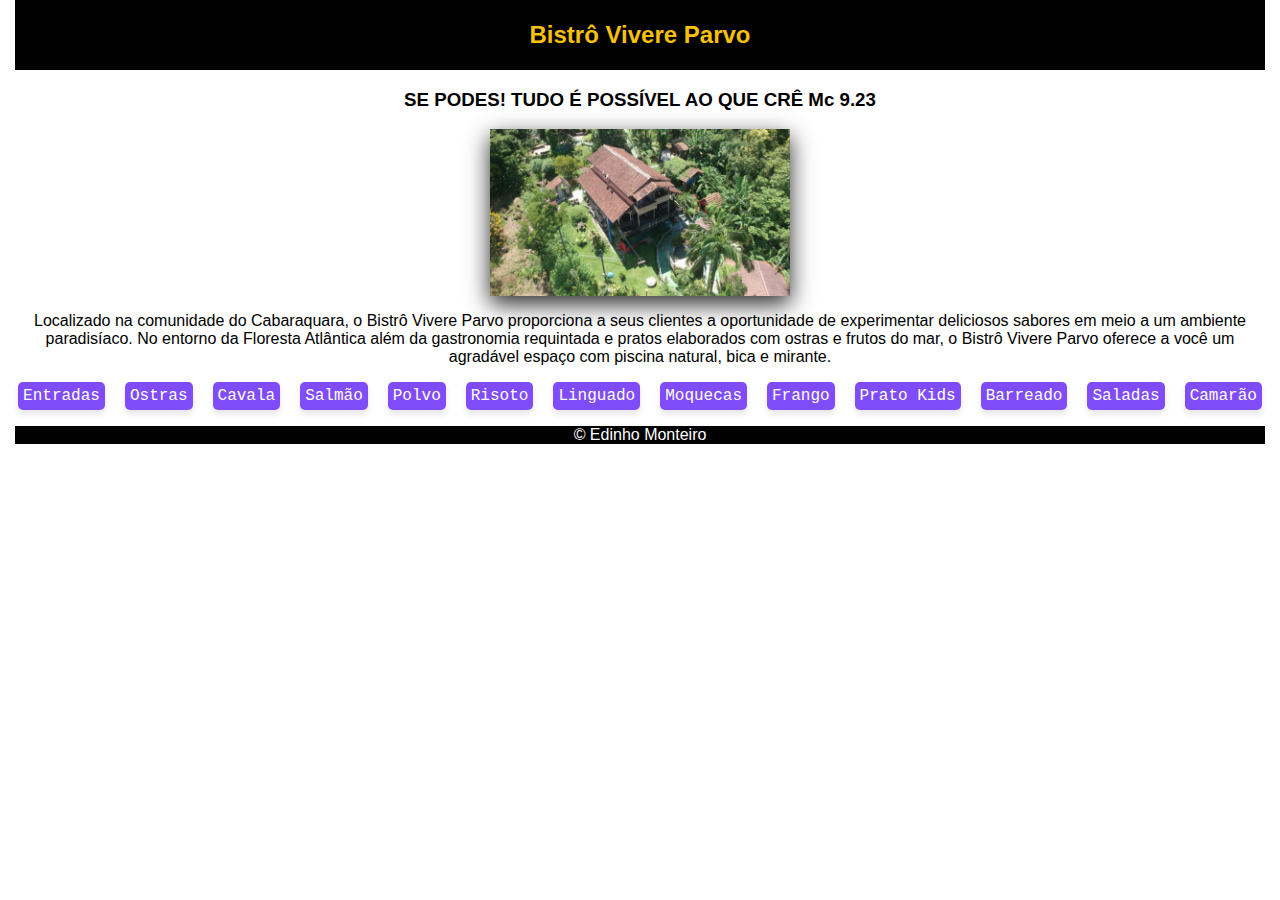
<file: index.html>
<!DOCTYPE html>
<html lang="pt">

<head>
    <meta charset="UTF-8">
    <meta name="viewport" content="width=device-width, initial-scale=1.0">
    <title>Vivere Parvo</title>
    <link rel="stylesheet" href="./style.css">
</head>

<body>
    <!-- Cabeçalho -->
    <header>
        <nav>
            <h2>Bistrô Vivere Parvo</h2>
        </nav>
    </header>

    <h3>SE PODES! TUDO É POSSÍVEL AO QUE CRÊ Mc 9.23</h3>

    <center><img src="./image/logo1.jpg" alt="Bistrô Vivere Parvo"></center>

    <p>Localizado na comunidade do Cabaraquara,
        o Bistrô Vivere Parvo proporciona a seus clientes a
        oportunidade de experimentar deliciosos sabores em meio a
        um ambiente paradisíaco. No entorno da Floresta Atlântica 
        além da gastronomia requintada e pratos elaborados
        com ostras e frutos do mar, o Bistrô Vivere Parvo oferece a você
        um agradável espaço com piscina natural, bica e mirante.</p>

    <script>
        function playClickSound() {
            var clickSound = new Audio('./sound/pick-92276.mp3'); // Caminho para o seu arquivo de som
            clickSound.play();
        }
    </script>
   
    <div class="button-container">
        <a href="./entradas/entradas.html" class="portfolio-button">Entradas</a>
        <a href="./ostras/ostras.html" class="portfolio-button">Ostras</a>
        <a href="./cavala/cavala.html" class="portfolio-button">Cavala</a>
        <a href="./salmao/salmao.html" class="portfolio-button">Salmão</a>
        <a href="./polvo/polvo.html" class="portfolio-button">Polvo</a>
        <a href="./risoto/risoto.html" class="portfolio-button">Risoto</a>
        <a href="./linguado/linguado.html" class="portfolio-button">Linguado</a>
        <a href="./moqueca/moqueca.html" class="portfolio-button">Moquecas</a>
        <a href="./frango/frango.html" class="portfolio-button">Frango</a>
        <a href="./pratoKids/pratoKids.html" class="portfolio-button">Prato Kids</a>
        <a href="./barreado/barreado.html" class="portfolio-button">Barreado</a>
        <a href="./saladas/saladas.html" class="portfolio-button">Saladas</a>
        <a href="./camarao/camarao.html" class="portfolio-button">Camarão</a>
    </div>

    <!-- Rodapé -->
    <footer>
        <p>&copy; Edinho Monteiro</p>
    </footer>

    <script src="./script.js"></script>
</body>

</html>
</file>
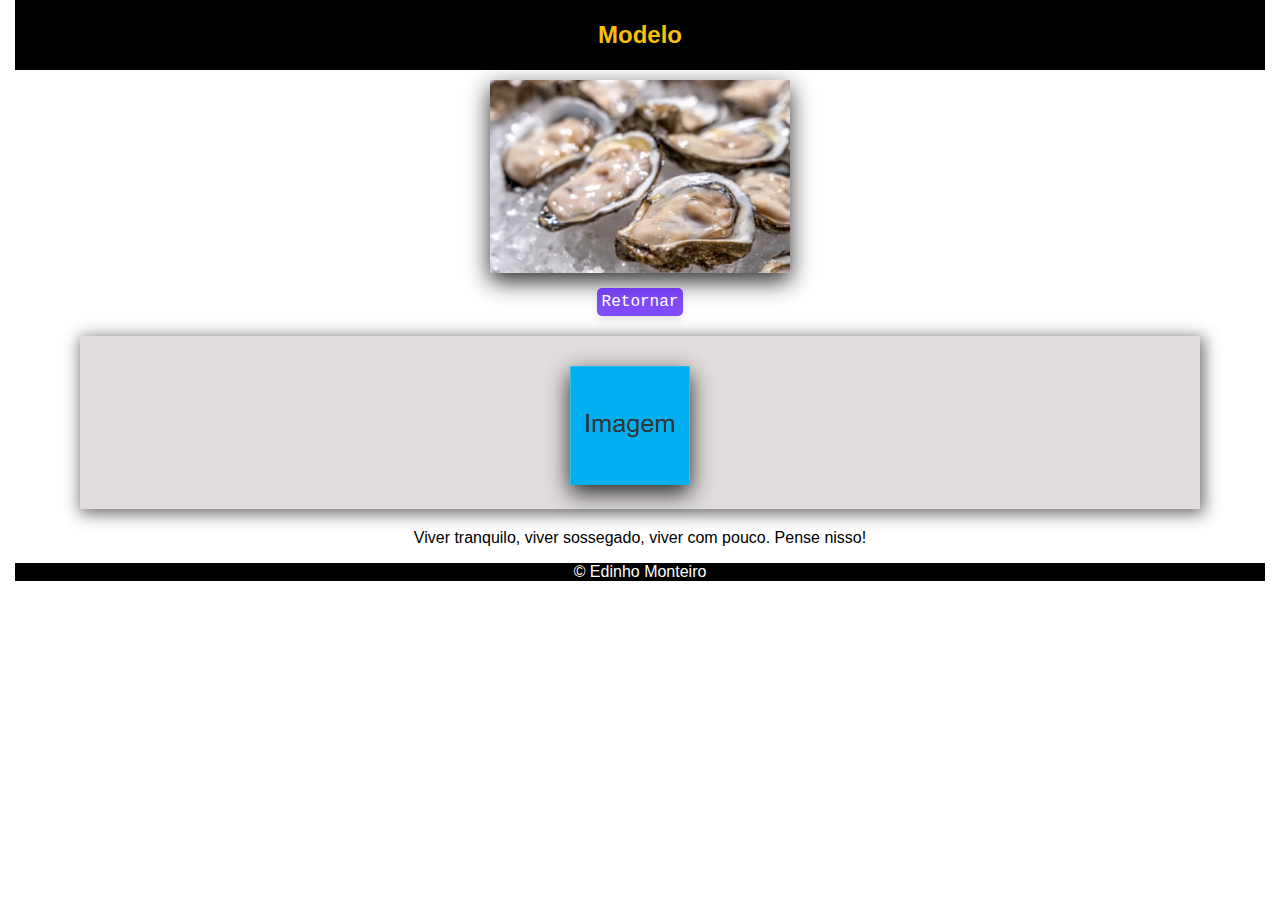
<file: modelo.html>
<!DOCTYPE html>
<html lang="en">
<head>
    <meta charset="UTF-8">
    <meta name="viewport" content="width=device-width, initial-scale=1.0">
    <link rel="stylesheet" href="../style.css">
    <title>Bistrô Vivere Parvo</title>
</head>
<body>
    <header>
        <h2>Modelo</h2>  
    </header>

        <center><img src="../image/ostra.jpg" alt="Bistrô Vivere Parvo"></center>

        <div class="button-container">
            <a href="../index.html" class="portfolio-button">Retornar</a>
        </div>
    
    <main>

        <div class="image-container">
            <img src="../image/imagem.jpg" alt="Ostra gratinada" class="hover-image">
            <div class="image-description">
                <h3>Nome</h3>
                <p>Descrição do Prato</p>
            </div>
        </div>

    </main>


    
    <p>Viver tranquilo, viver sossegado, viver com pouco. Pense nisso!</p>

    <footer>
        <p>&copy Edinho Monteiro</p>
    </footer>
</body>
<script src="../script.js"></script>
</html>
</file>
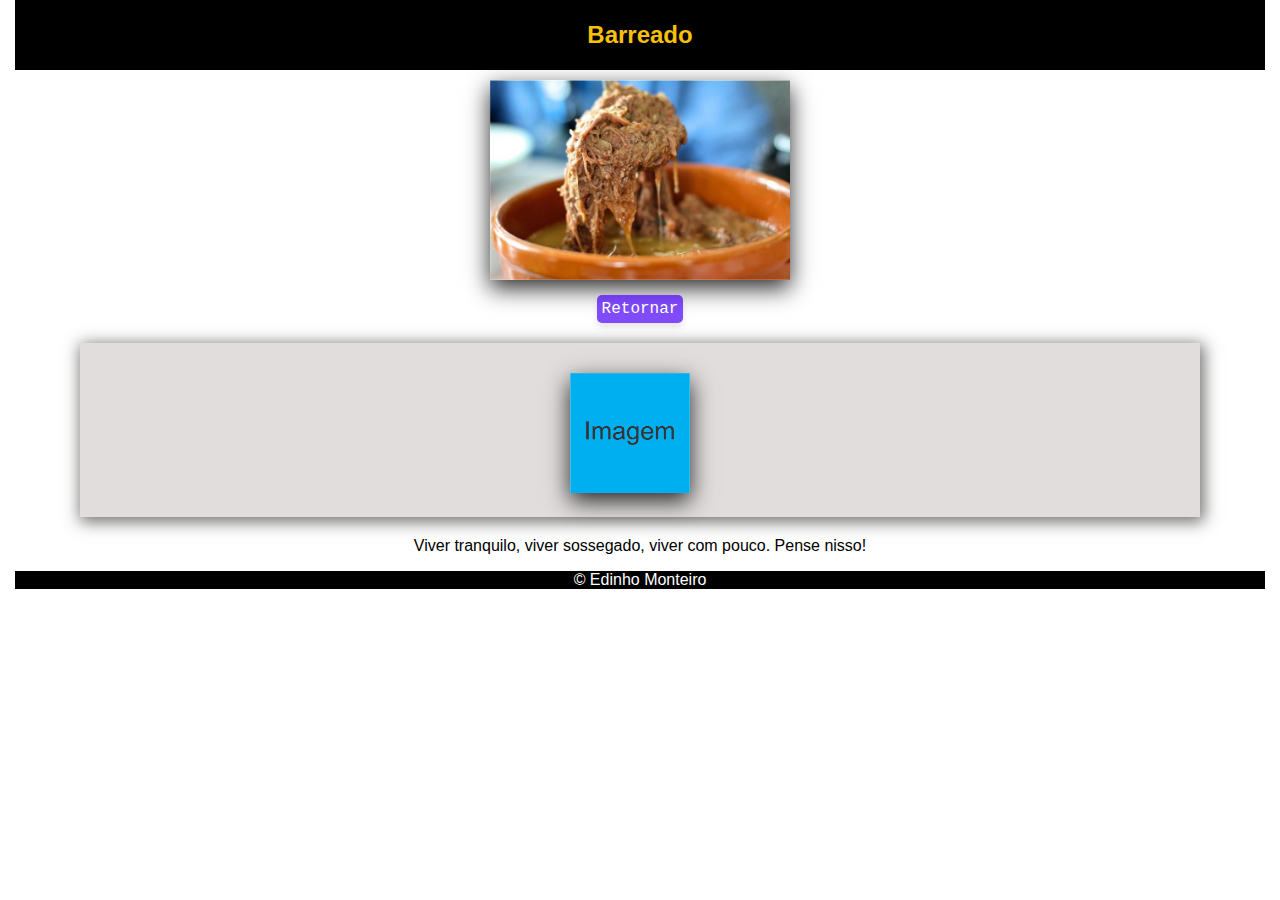
<file: barreado/barreado.html>
<!DOCTYPE html>
<html lang="en">
<head>
    <meta charset="UTF-8">
    <meta name="viewport" content="width=device-width, initial-scale=1.0">
    <link rel="stylesheet" href="../style.css">
    <title>Bistrô Vivere Parvo</title>
</head>
<body>
    <header>
        <h2>Barreado</h2>  
    </header>

        <center><img src="../image/barreado.jpg" alt="Bistrô Vivere Parvo"></center>

        <div class="button-container">
            <a href="../index.html" class="portfolio-button">Retornar</a>
        </div>
    
    <main>

        <div class="image-container">
            <img src="../image/imagem.jpg" alt="Ostra gratinada" class="hover-image">
            <div class="image-description">
                <h3>Nome</h3>
                <p>Descrição do Prato</p>
            </div>
        </div>

    </main>


    
    <p>Viver tranquilo, viver sossegado, viver com pouco. Pense nisso!</p>

    <footer>
        <p>&copy Edinho Monteiro</p>
    </footer>
</body>
<script src="../script.js"></script>
</html>
</file>
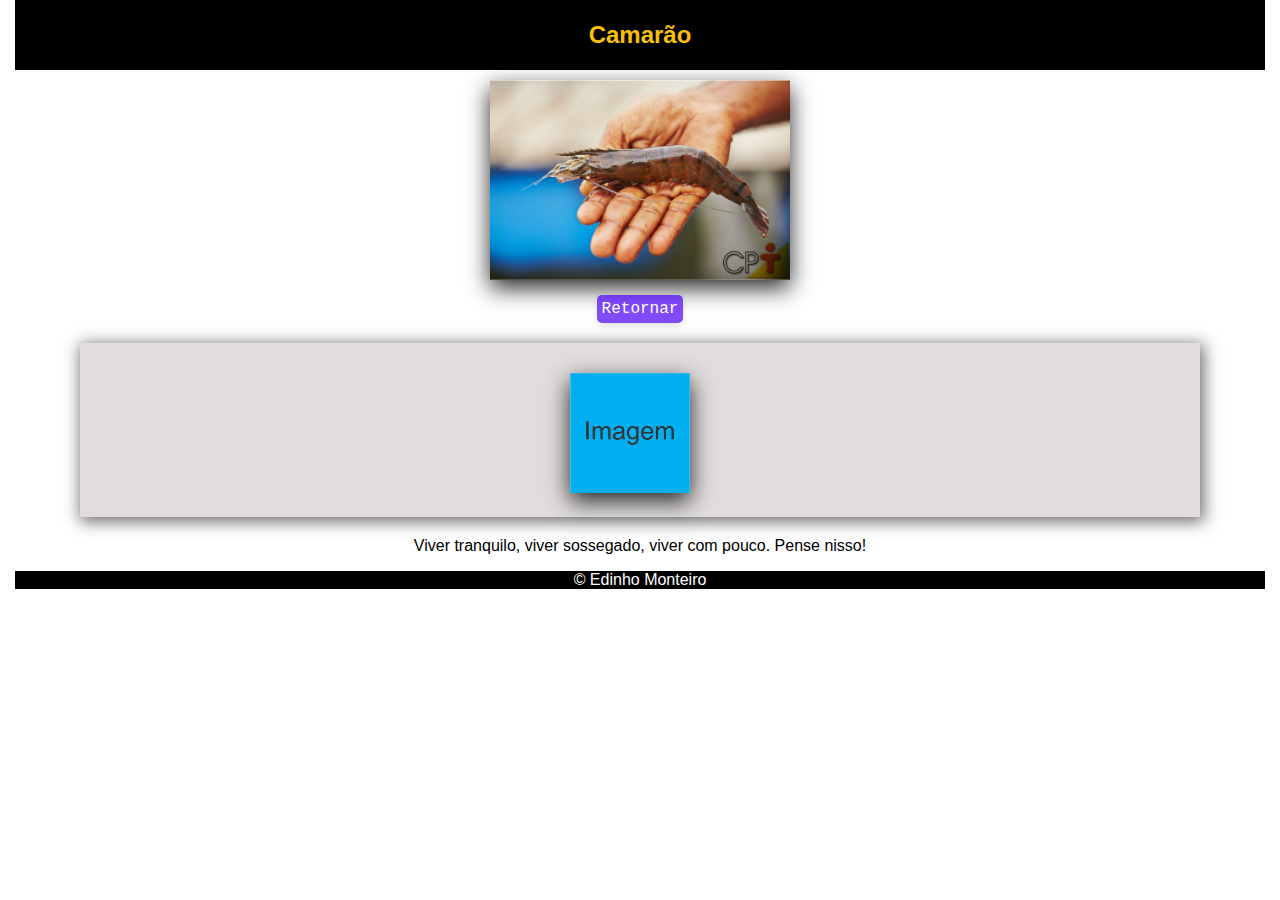
<file: camarao/camarao.html>
<!DOCTYPE html>
<html lang="en">
<head>
    <meta charset="UTF-8">
    <meta name="viewport" content="width=device-width, initial-scale=1.0">
    <link rel="stylesheet" href="../style.css">
    <title>Bistrô Vivere Parvo</title>
</head>
<body>
    <header>
        <h2>Camarão</h2>  
    </header>

        <center><img src="../image/camarao.jpg" alt="Bistrô Vivere Parvo"></center>

        <div class="button-container">
            <a href="../index.html" class="portfolio-button">Retornar</a>
        </div>
    
    <main>

        <div class="image-container">
            <img src="../image/imagem.jpg" alt="Ostra gratinada" class="hover-image">
            <div class="image-description">
                <h3>Nome</h3>
                <p>Descrição do Prato</p>
            </div>
        </div>

    </main>


    
    <p>Viver tranquilo, viver sossegado, viver com pouco. Pense nisso!</p>

    <footer>
        <p>&copy Edinho Monteiro</p>
    </footer>
</body>
<script src="../script.js"></script>
</html>
</file>
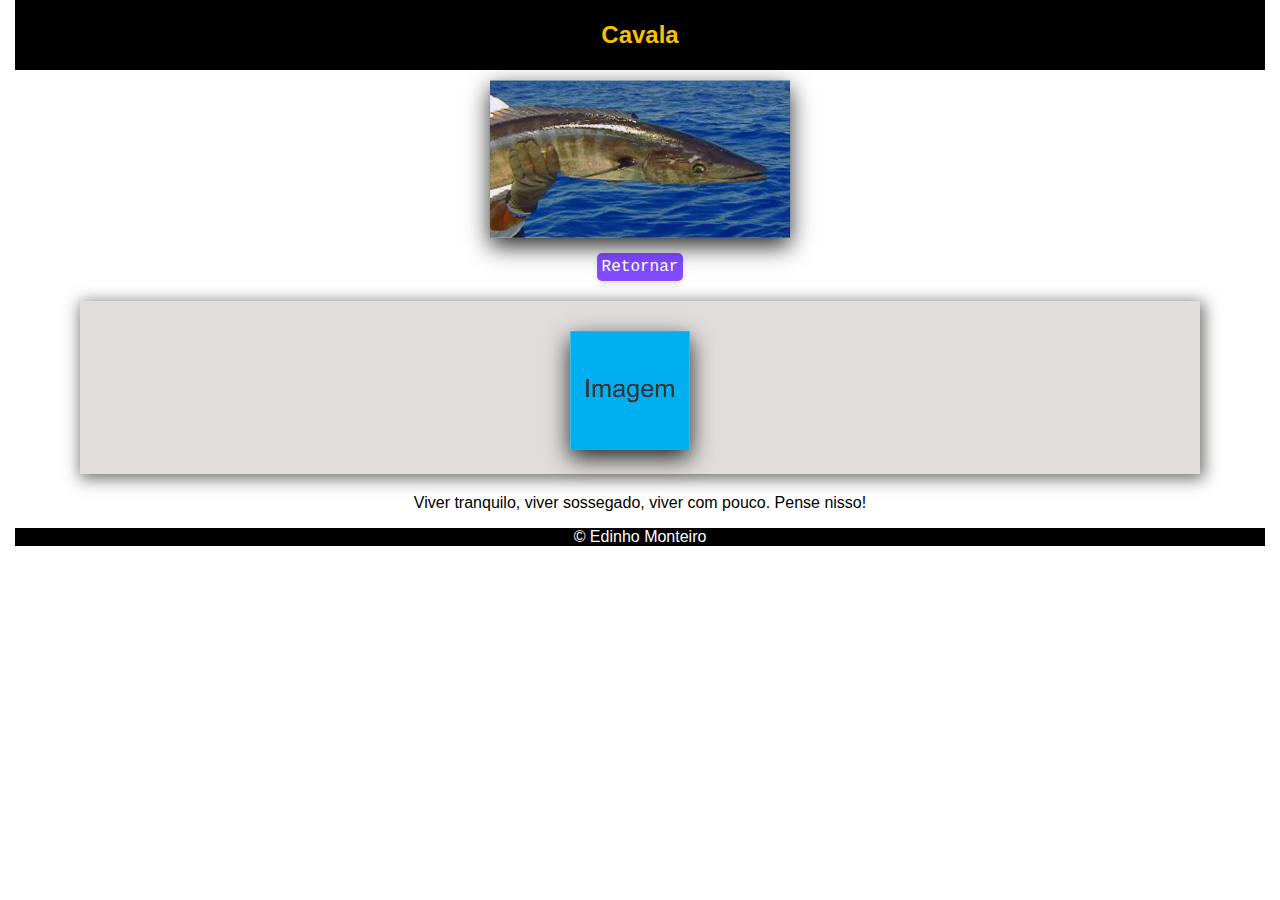
<file: cavala/cavala.html>
<!DOCTYPE html>
<html lang="en">
<head>
    <meta charset="UTF-8">
    <meta name="viewport" content="width=device-width, initial-scale=1.0">
    <link rel="stylesheet" href="../style.css">
    <title>Bistrô Vivere Parvo</title>
</head>
<body>
    <header>
        <h2>Cavala</h2>  
    </header>

        <center><img src="../image/cavala.jpg" alt="Bistrô Vivere Parvo"></center>

        <div class="button-container">
            <a href="../index.html" class="portfolio-button">Retornar</a>
        </div>
    
    <main>

        <div class="image-container">
            <img src="../image/imagem.jpg" alt="Ostra gratinada" class="hover-image">
            <div class="image-description">
                <h3>Nome</h3>
                <p>Descrição do Prato</p>
            </div>
        </div>

    </main>


    
    <p>Viver tranquilo, viver sossegado, viver com pouco. Pense nisso!</p>

    <footer>
        <p>&copy Edinho Monteiro</p>
    </footer>
</body>
<script src="../script.js"></script>
</html>
</file>
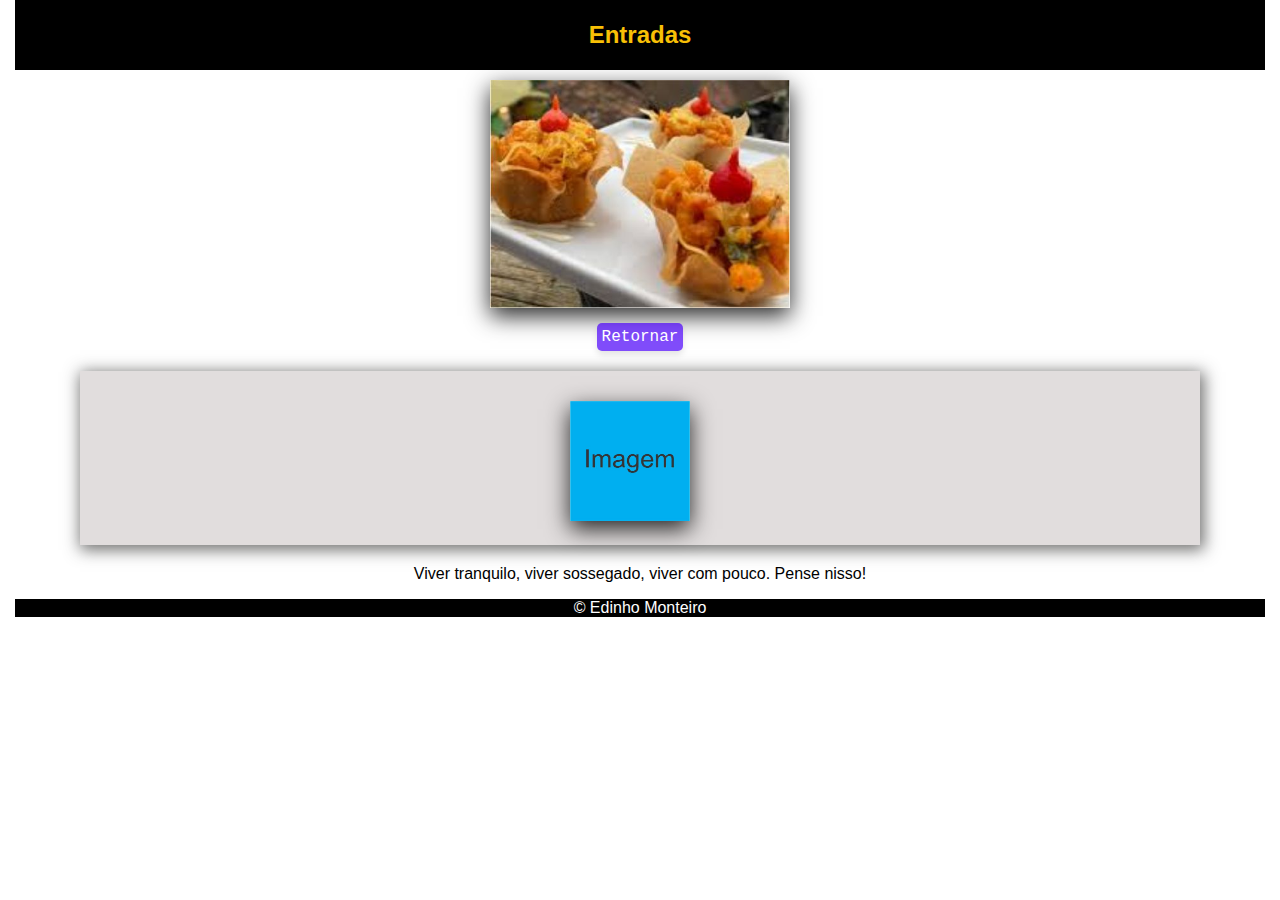
<file: entradas/entradas.html>
<!DOCTYPE html>
<html lang="en">
<head>
    <meta charset="UTF-8">
    <meta name="viewport" content="width=device-width, initial-scale=1.0">
    <link rel="stylesheet" href="../style.css">
    <title>Bistrô Vivere Parvo</title>
</head>
<body>
    <header>
        <h2>Entradas</h2>  
    </header>

        <center><img src="../image/entradas.jpg" alt="Bistrô Vivere Parvo"></center>

        <div class="button-container">
            <a href="../index.html" class="portfolio-button">Retornar</a>
        </div>
    
    <main>

        <div class="image-container">
            <img src="../image/imagem.jpg" alt="Ostra gratinada" class="hover-image">
            <div class="image-description">
                <h3>Nome</h3>
                <p>Descrição do Prato</p>
            </div>
        </div>

    </main>


    
    <p>Viver tranquilo, viver sossegado, viver com pouco. Pense nisso!</p>

    <footer>
        <p>&copy Edinho Monteiro</p>
    </footer>
</body>
<script src="../script.js"></script>
</html>
</file>
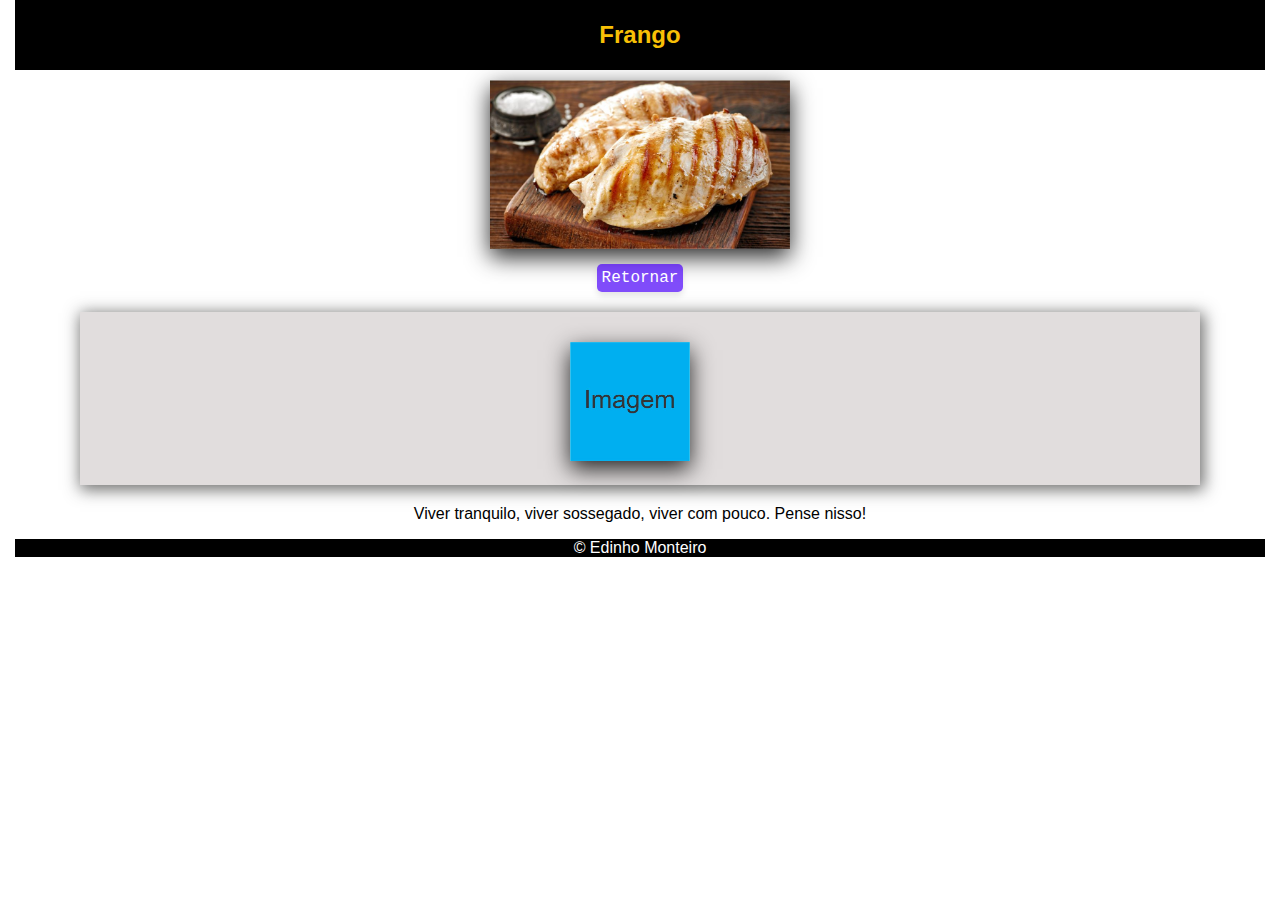
<file: frango/frango.html>
<!DOCTYPE html>
<html lang="en">
<head>
    <meta charset="UTF-8">
    <meta name="viewport" content="width=device-width, initial-scale=1.0">
    <link rel="stylesheet" href="../style.css">
    <title>Bistrô Vivere Parvo</title>
</head>
<body>
    <header>
        <h2>Frango</h2>  
    </header>

        <center><img src="../image/frango.jpg" alt="Bistrô Vivere Parvo"></center>

        <div class="button-container">
            <a href="../index.html" class="portfolio-button">Retornar</a>
        </div>
    
    <main>

        <div class="image-container">
            <img src="../image/imagem.jpg" alt="Ostra gratinada" class="hover-image">
            <div class="image-description">
                <h3>Nome</h3>
                <p>Descrição do Prato</p>
            </div>
        </div>

    </main>


    
    <p>Viver tranquilo, viver sossegado, viver com pouco. Pense nisso!</p>

    <footer>
        <p>&copy Edinho Monteiro</p>
    </footer>
</body>
<script src="../script.js"></script>
</html>
</file>
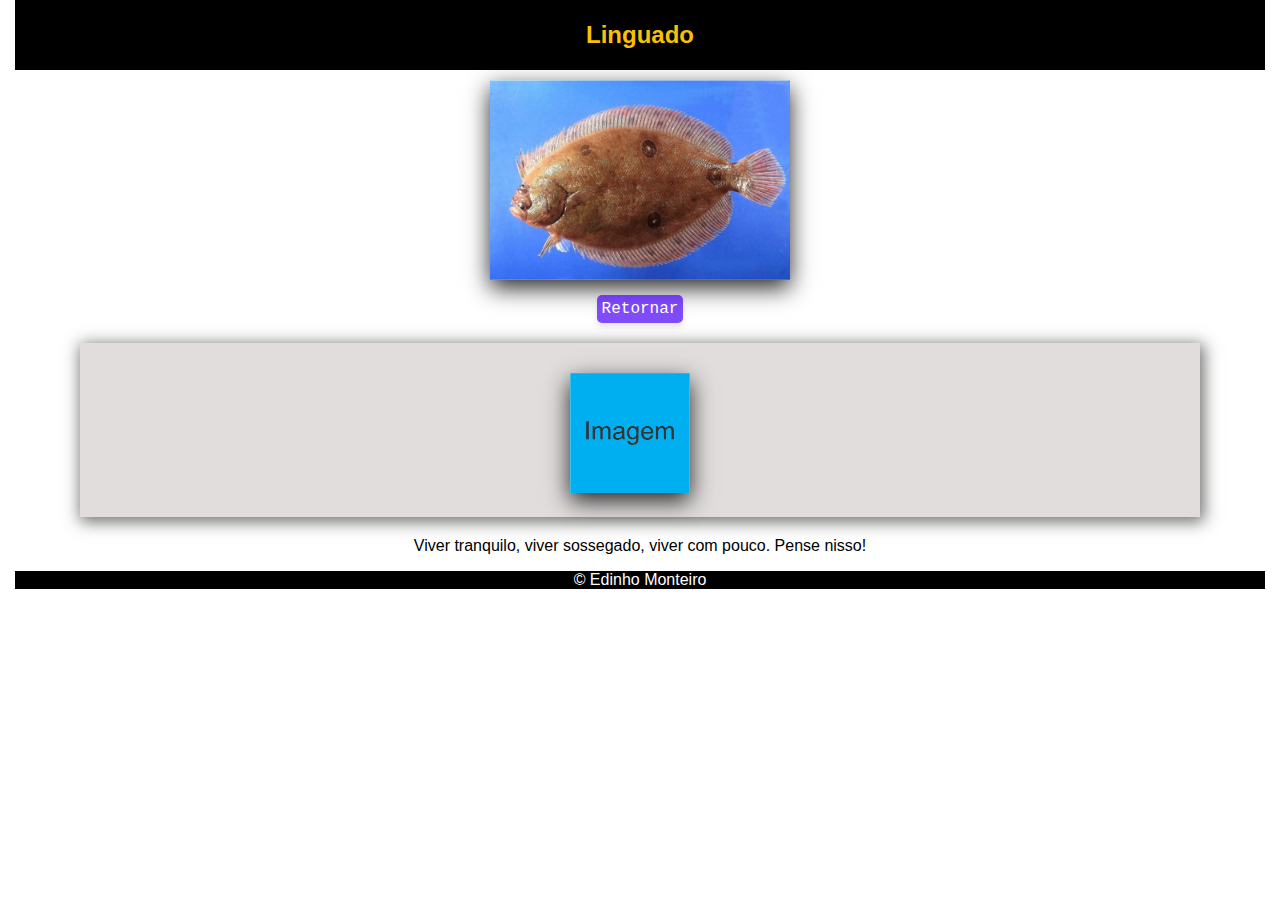
<file: linguado/linguado.html>
<!DOCTYPE html>
<html lang="en">
<head>
    <meta charset="UTF-8">
    <meta name="viewport" content="width=device-width, initial-scale=1.0">
    <link rel="stylesheet" href="../style.css">
    <title>Bistrô Vivere Parvo</title>
</head>
<body>
    <header>
        <h2>Linguado</h2>  
    </header>

        <center><img src="../image/linguado.jpg" alt="Bistrô Vivere Parvo"></center>

        <div class="button-container">
            <a href="../index.html" class="portfolio-button">Retornar</a>
        </div>
    
    <main>

        <div class="image-container">
            <img src="../image/imagem.jpg" alt="Ostra gratinada" class="hover-image">
            <div class="image-description">
                <h3>Nome</h3>
                <p>Descrição do Prato</p>
            </div>
        </div>

    </main>


    
    <p>Viver tranquilo, viver sossegado, viver com pouco. Pense nisso!</p>

    <footer>
        <p>&copy Edinho Monteiro</p>
    </footer>
</body>
<script src="../script.js"></script>
</html>
</file>
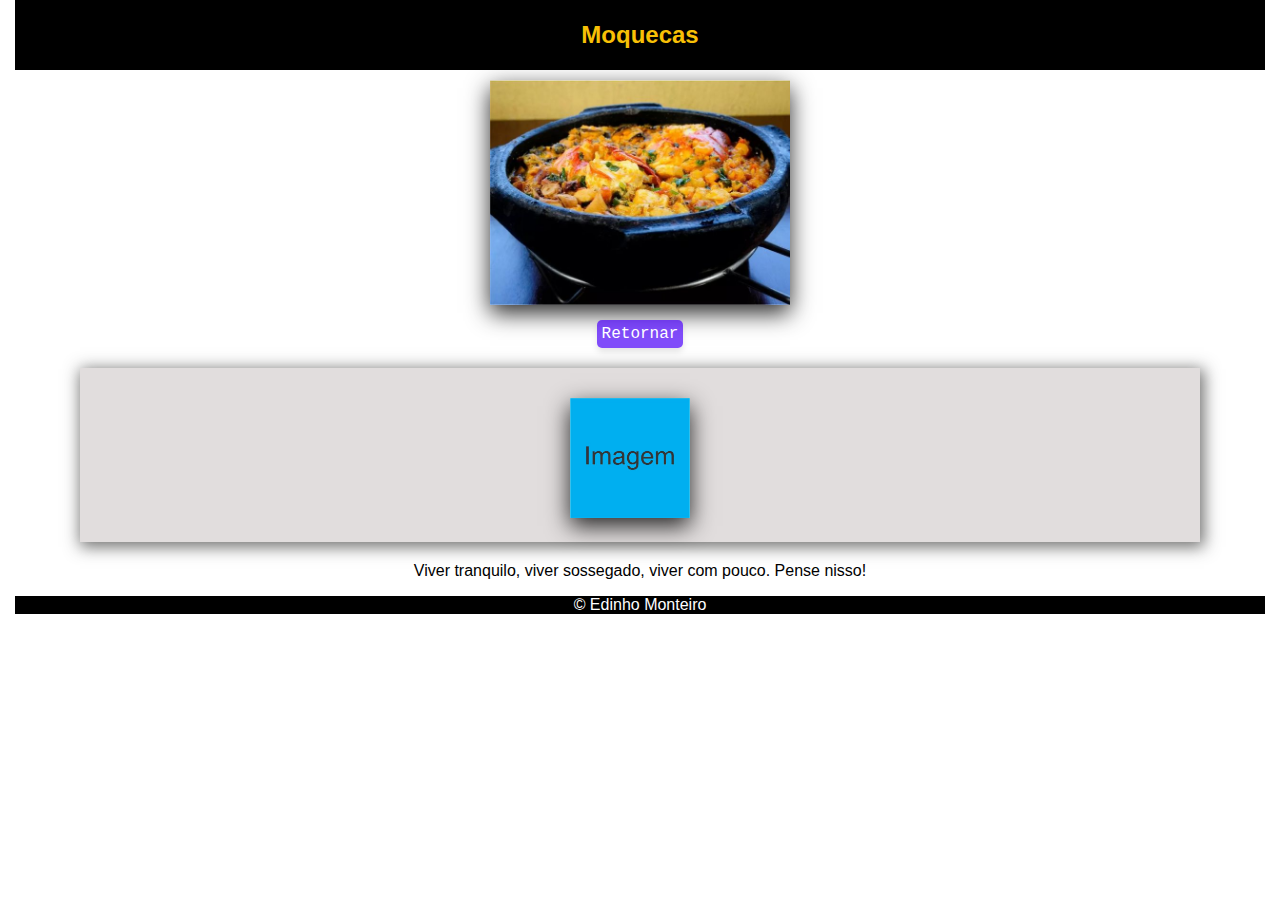
<file: moqueca/moqueca.html>
<!DOCTYPE html>
<html lang="en">
<head>
    <meta charset="UTF-8">
    <meta name="viewport" content="width=device-width, initial-scale=1.0">
    <link rel="stylesheet" href="../style.css">
    <title>Bistrô Vivere Parvo</title>
</head>
<body>
    <header>
        <h2>Moquecas</h2>  
    </header>

        <center><img src="../image/moqueca.jpg" alt="Bistrô Vivere Parvo"></center>

        <div class="button-container">
            <a href="../index.html" class="portfolio-button">Retornar</a>
        </div>
    
    <main>

        <div class="image-container">
            <img src="../image/imagem.jpg" alt="Ostra gratinada" class="hover-image">
            <div class="image-description">
                <h3>Nome</h3>
                <p>Descrição do Prato</p>
            </div>
        </div>

    </main>


    
    <p>Viver tranquilo, viver sossegado, viver com pouco. Pense nisso!</p>

    <footer>
        <p>&copy Edinho Monteiro</p>
    </footer>
</body>
<script src="../script.js"></script>
</html>
</file>
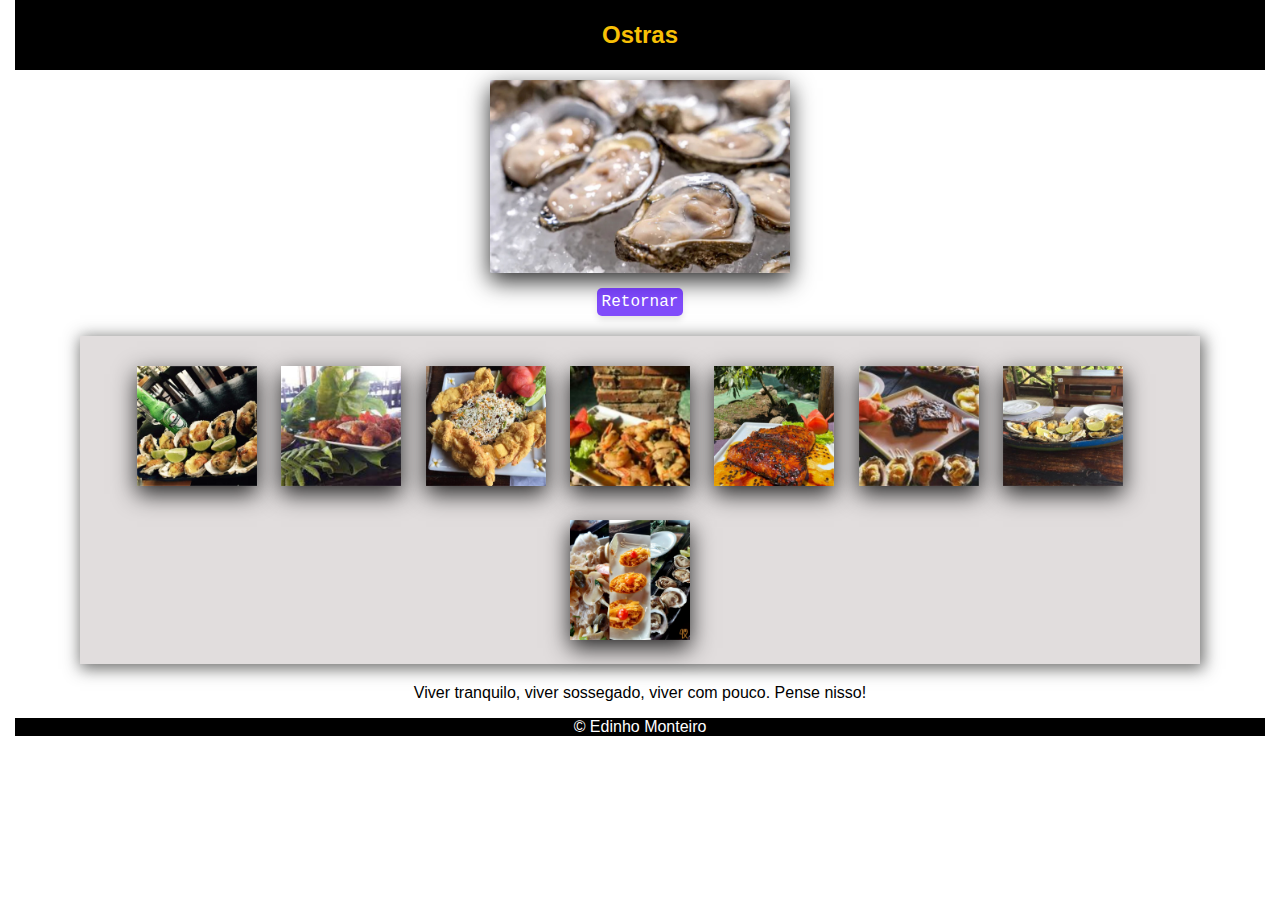
<file: ostras/ostras.html>
<!DOCTYPE html>
<html lang="en">
<head>
    <meta charset="UTF-8">
    <meta name="viewport" content="width=device-width, initial-scale=1.0">
    <link rel="stylesheet" href="../style.css">
    <title>Bistrô Vivere Parvo</title>
</head>
<body>
    <header>
        <h2>Ostras</h2>  
    </header>

        <center><img src="../image/ostra.jpg" alt="Bistrô Vivere Parvo"></center>

        <div class="button-container">
            <a href="../index.html" class="portfolio-button">Retornar</a>
        </div>
    
    <main>

        <div class="image-container">
            <img src="../image/ost01.jpg" alt="Ostra gratinada" class="hover-image">
            <div class="image-description">
                <h3>Ostras Parvas</h3>
                <p>gratinada com tomate, cebola, queijo, azeite de oliva</p>
            </div>
        </div>
        <div class="image-container">
            <img src="../image/ost02.jpg" alt="Ostra gratinada" class="hover-image">
            <div class="image-description">
                <h3>Camarão Pinheiro</h3>
                <p>(camarões grelhados na manteiga ao molho de ervas. Acompanha arroz branco e batata frita)</p>
            </div>
        </div>
        <div class="image-container">
            <img src="../image/ost03.jpg" alt="Ostra gratinada" class="hover-image">
            <div class="image-description">
                <h3>Camarão à Grega</h3>
                <p>(espetos de camarão com muçarela Acompanha arroz branco e batata frita)</p>
            </div>
        </div>
        <div class="image-container">
            <img src="../image/ost04.jpg" alt="Ostra gratinada" class="hover-image">
            <div class="image-description">
                <h3>Camarão Pinheiro</h3>
                <p>(camarões grelhados na manteiga ao molho de ervas. Acompanha arroz branco e batata frita)</p>
            </div>
        </div>
        <div class="image-container">
            <img src="../image/ost05.jpg" alt="Ostra gratinada" class="hover-image">
            <div class="image-description">
                <h3>Salmão Cabaraquara</h3>
                <p>(grelhado em um delicioso molho de maracujá. Acompanha arroz branco e batata sauté)</p>
            </div>
        </div>
        <div class="image-container">
            <img src="../image/ost06.jpg" alt="Ostra gratinada" class="hover-image">
            <div class="image-description">
                <h3>Ferrugem</h3>
                <p>(grelhado na manteiga, regado ao molho de mostarda e mel de abelha. Acompanha arroz branco e batata sauté)</p>
            </div>
        </div>
        <div class="image-container">
            <img src="../image/ost07.jpg" alt="Ostra gratinada" class="hover-image">
            <div class="image-description">
                <h3>Ostras Portuguesas</h3>
                <p>Gratinada com batata, manteiga, cebola e azeitonas</p>
            </div>
        </div>
        <div class="image-container">
            <img src="../image/ost08.jpg" alt="Ostra gratinada" class="hover-image">
            <div class="image-description">
                <h3>Gratinada</h3>
                <p>Ostras selecionadas, gratinadas com queijo parmesão, vinagrete e molhozidas no Cabaraquara.</p>
            </div>
        </div>
    </main>


    
    <p>Viver tranquilo, viver sossegado, viver com pouco. Pense nisso!</p>

    <footer>
        <p>&copy Edinho Monteiro</p>
    </footer>
</body>
<script src="../script.js"></script>
</html>
</file>
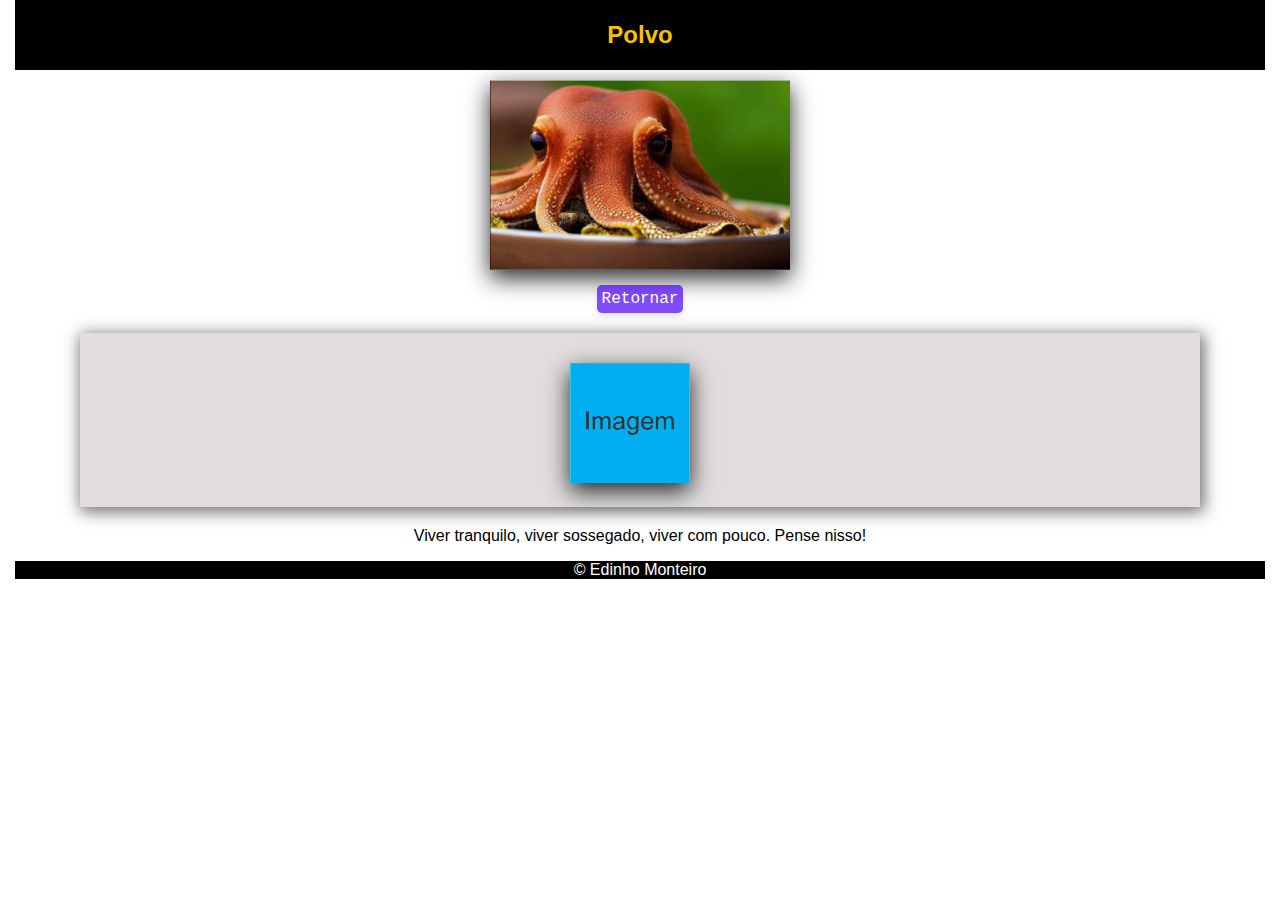
<file: polvo/polvo.html>
<!DOCTYPE html>
<html lang="en">
<head>
    <meta charset="UTF-8">
    <meta name="viewport" content="width=device-width, initial-scale=1.0">
    <link rel="stylesheet" href="../style.css">
    <title>Bistrô Vivere Parvo</title>
</head>
<body>
    <header>
        <h2>Polvo</h2>  
    </header>

        <center><img src="../image/polvo.jpg" alt="Bistrô Vivere Parvo"></center>

        <div class="button-container">
            <a href="../index.html" class="portfolio-button">Retornar</a>
        </div>
    
    <main>

        <div class="image-container">
            <img src="../image/imagem.jpg" alt="Ostra gratinada" class="hover-image">
            <div class="image-description">
                <h3>Nome</h3>
                <p>Descrição do Prato</p>
            </div>
        </div>

    </main>


    
    <p>Viver tranquilo, viver sossegado, viver com pouco. Pense nisso!</p>

    <footer>
        <p>&copy Edinho Monteiro</p>
    </footer>
</body>
<script src="../script.js"></script>
</html>
</file>
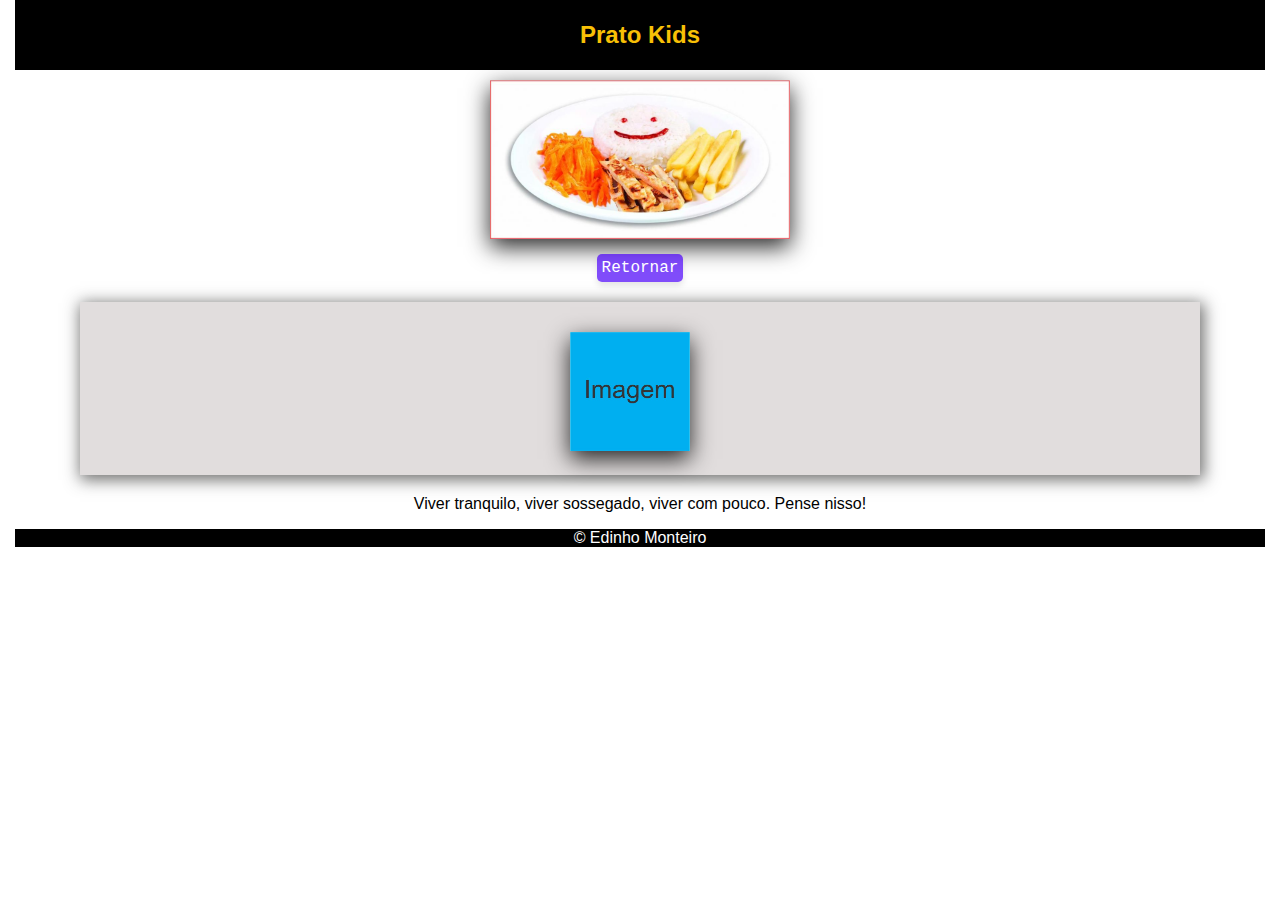
<file: pratoKids/pratoKids.html>
<!DOCTYPE html>
<html lang="en">
<head>
    <meta charset="UTF-8">
    <meta name="viewport" content="width=device-width, initial-scale=1.0">
    <link rel="stylesheet" href="../style.css">
    <title>Bistrô Vivere Parvo</title>
</head>
<body>
    <header>
        <h2>Prato Kids</h2>  
    </header>

        <center><img src="../image/pratoKids.jpg" alt="Bistrô Vivere Parvo"></center>

        <div class="button-container">
            <a href="../index.html" class="portfolio-button">Retornar</a>
        </div>
    
    <main>

        <div class="image-container">
            <img src="../image/imagem.jpg" alt="Ostra gratinada" class="hover-image">
            <div class="image-description">
                <h3>Nome</h3>
                <p>Descrição do Prato</p>
            </div>
        </div>

    </main>


    
    <p>Viver tranquilo, viver sossegado, viver com pouco. Pense nisso!</p>

    <footer>
        <p>&copy Edinho Monteiro</p>
    </footer>
</body>
<script src="../script.js"></script>
</html>
</file>
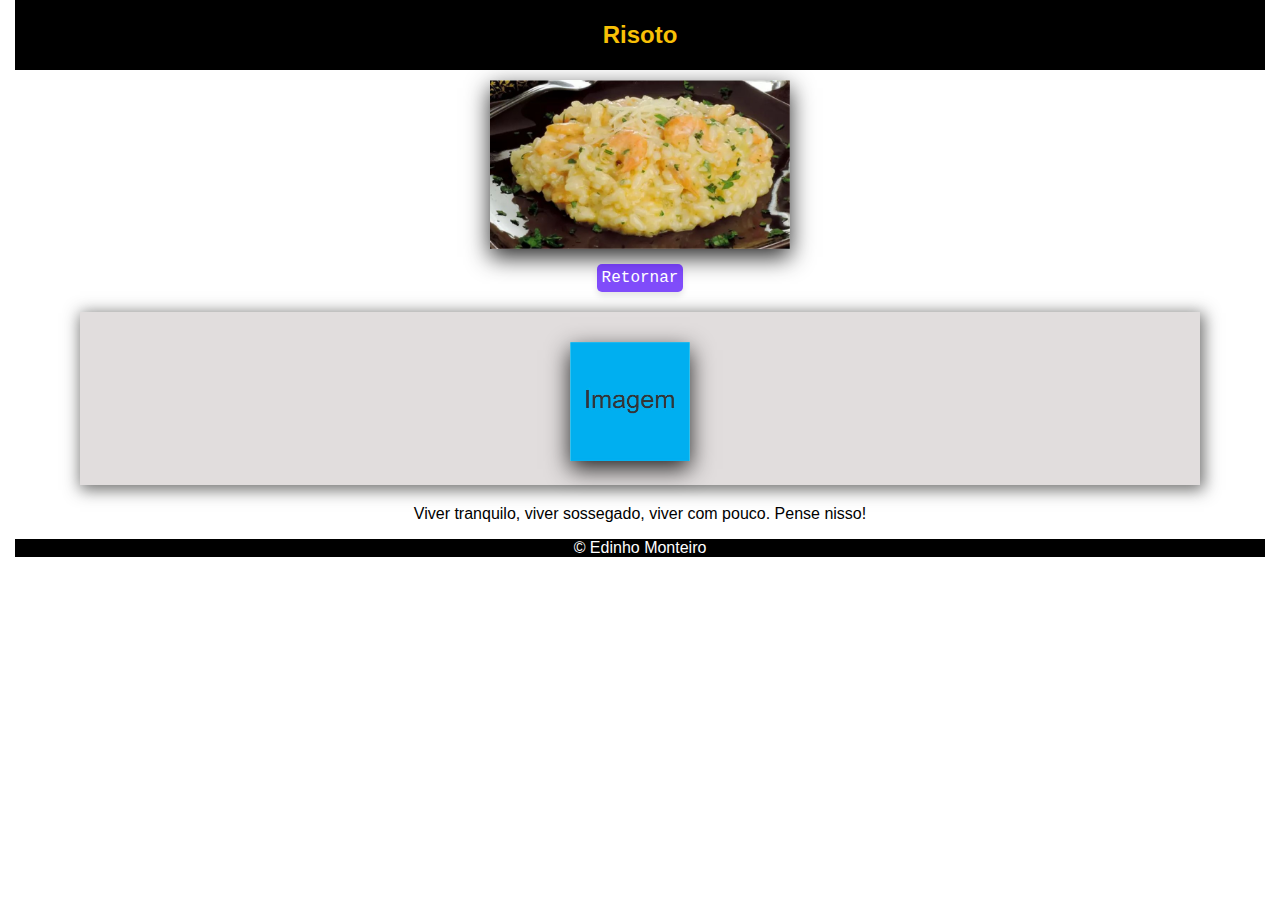
<file: risoto/risoto.html>
<!DOCTYPE html>
<html lang="en">
<head>
    <meta charset="UTF-8">
    <meta name="viewport" content="width=device-width, initial-scale=1.0">
    <link rel="stylesheet" href="../style.css">
    <title>Bistrô Vivere Parvo</title>
</head>
<body>
    <header>
        <h2>Risoto</h2>  
    </header>

        <center><img src="../image/risoto.jpg" alt="Bistrô Vivere Parvo"></center>

        <div class="button-container">
            <a href="../index.html" class="portfolio-button">Retornar</a>
        </div>
    
    <main>

        <div class="image-container">
            <img src="../image/imagem.jpg" alt="Ostra gratinada" class="hover-image">
            <div class="image-description">
                <h3>Nome</h3>
                <p>Descrição do Prato</p>
            </div>
        </div>

    </main>


    
    <p>Viver tranquilo, viver sossegado, viver com pouco. Pense nisso!</p>

    <footer>
        <p>&copy Edinho Monteiro</p>
    </footer>
</body>
<script src="../script.js"></script>
</html>
</file>
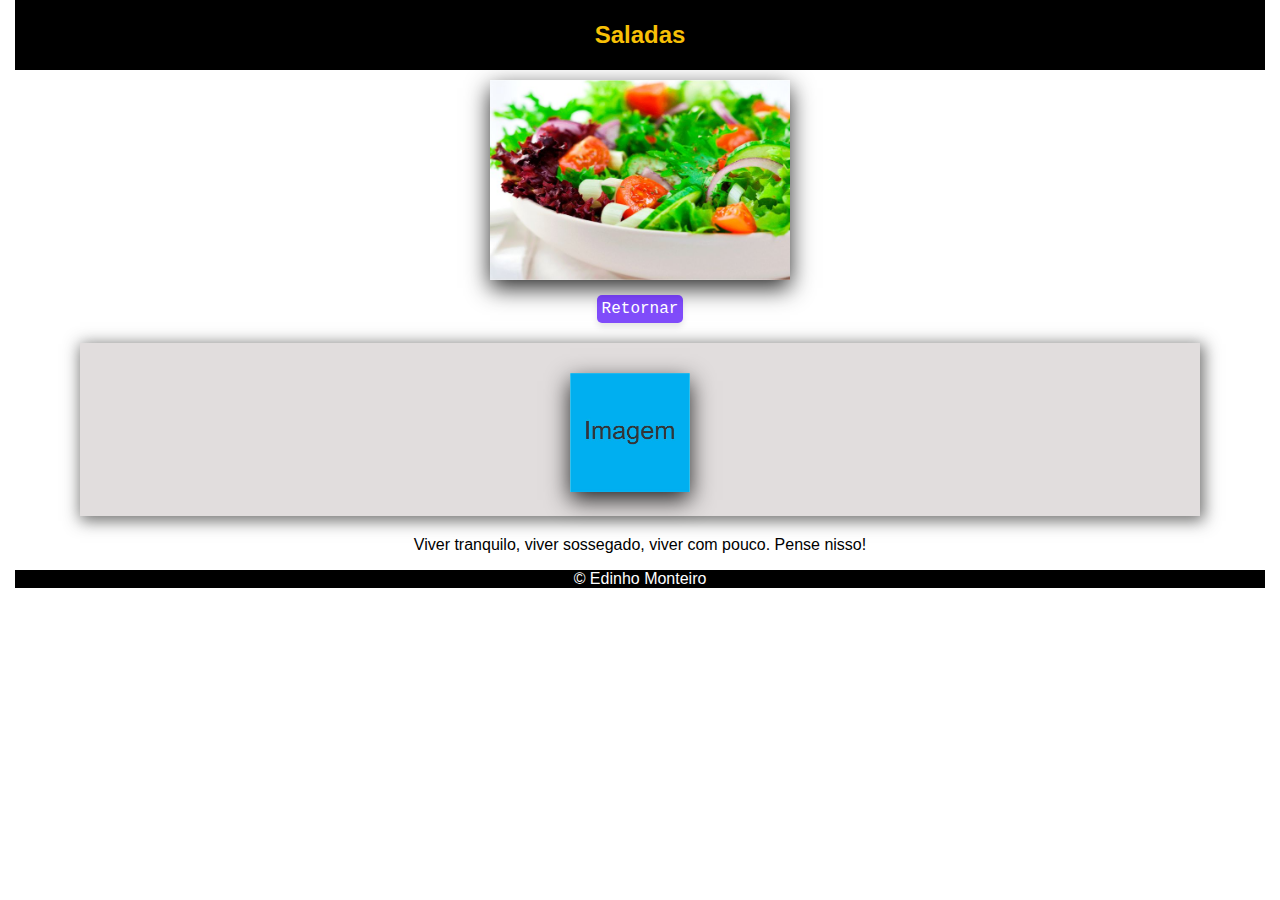
<file: saladas/saladas.html>
<!DOCTYPE html>
<html lang="en">
<head>
    <meta charset="UTF-8">
    <meta name="viewport" content="width=device-width, initial-scale=1.0">
    <link rel="stylesheet" href="../style.css">
    <title>Bistrô Vivere Parvo</title>
</head>
<body>
    <header>
        <h2>Saladas</h2>  
    </header>

        <center><img src="../image/saladas.jpg" alt="Bistrô Vivere Parvo"></center>

        <div class="button-container">
            <a href="../index.html" class="portfolio-button">Retornar</a>
        </div>
    
    <main>

        <div class="image-container">
            <img src="../image/imagem.jpg" alt="Ostra gratinada" class="hover-image">
            <div class="image-description">
                <h3>Nome</h3>
                <p>Descrição do Prato</p>
            </div>
        </div>

    </main>


    
    <p>Viver tranquilo, viver sossegado, viver com pouco. Pense nisso!</p>

    <footer>
        <p>&copy Edinho Monteiro</p>
    </footer>
</body>
<script src="../script.js"></script>
</html>
</file>
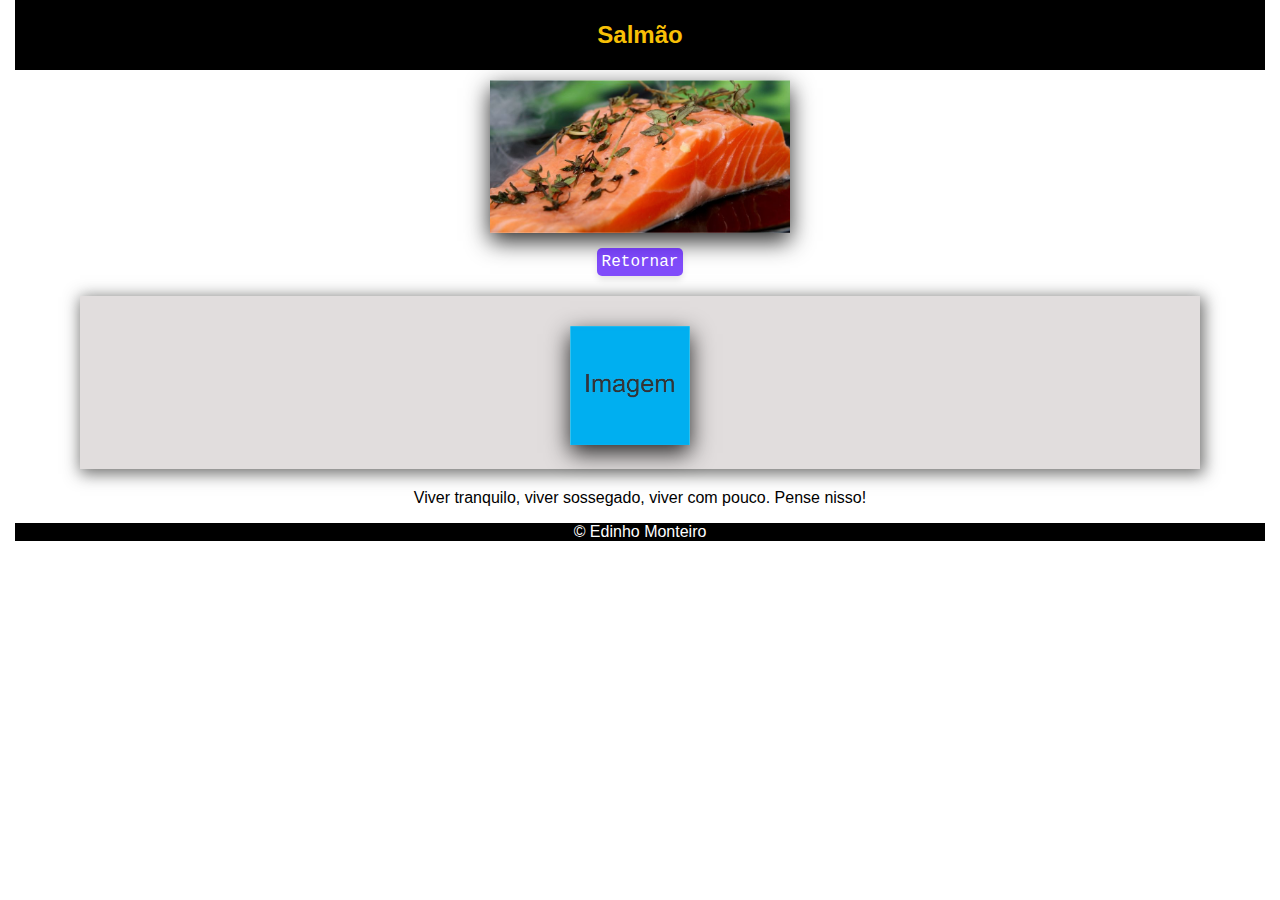
<file: salmao/salmao.html>
<!DOCTYPE html>
<html lang="en">
<head>
    <meta charset="UTF-8">
    <meta name="viewport" content="width=device-width, initial-scale=1.0">
    <link rel="stylesheet" href="../style.css">
    <title>Bistrô Vivere Parvo</title>
</head>
<body>
    <header>
        <h2>Salmão</h2>  
    </header>

        <center><img src="../image/salmao.jpg" alt="Bistrô Vivere Parvo"></center>

        <div class="button-container">
            <a href="../index.html" class="portfolio-button">Retornar</a>
        </div>
    
    <main>

        <div class="image-container">
            <img src="../image/imagem.jpg" alt="Ostra gratinada" class="hover-image">
            <div class="image-description">
                <h3>Nome</h3>
                <p>Descrição do Prato</p>
            </div>
        </div>

    </main>


    
    <p>Viver tranquilo, viver sossegado, viver com pouco. Pense nisso!</p>

    <footer>
        <p>&copy Edinho Monteiro</p>
    </footer>
</body>
<script src="../script.js"></script>
</html>
</file>
<file: style.css>
body {
    /* background-color: rgba(143, 101, 23, 0.301); */
    font-family: Arial, sans-serif;
    margin: 0;
    padding: 0px 15px 0px 15px;
    text-align: center;
    /* padding: 20px; */
}

header {
    position: sticky;
    top: 0;
    left: 0;
    background-color: black;
    color: #f8c006;
    padding: 1px;

    z-index: 1000;
}

h1 {
    margin: 0;
}

main {   
    max-width: 1100px;
    margin: 20px auto;
    padding: 10px;
    background-color: #8b7c7c42;
    box-shadow: 2px 3px 15px 2px rgba(87, 86, 85, 0.842);
}

/* ChatGPT */

.image-container {
    position: relative;
    display: inline-block;
    margin-top: 10px;
    margin-right: 20px; /* Espaço entre as imagens horizontalmente */
    margin-bottom: 0px; 
}

.hover-image {
    width: 120px; /* Tamanho original da imagem */
    transition: transform 0.3s ease;
}

.image-container:hover .hover-image {
    transform: scale(1.5); /* Aumentar a imagem */
}

.image-description {
    display: none;
    position: absolute;
    bottom: 0;
    left: 0;
    background-color: rgba(0, 0, 0, 0.7);
    color: white;
    padding: 10px;
    width: 100%; /* Ajusta a largura da descrição para coincidir com a largura da imagem */
    box-sizing: border-box; /* Garante que o padding não aumente a largura total */
    text-align: center;
  }

.image-container:hover .image-description {
    display: block;
    opacity: 1;
    transform: scale(1.0);
    bottom: -20px; 
}

.image-description h3 {
    font-size: 16px;
    margin: 0;
    font-weight: bold;
}

.image-description p {
    font-size: 12px;
    margin: 5px 0 0;
}

/* ChatGPT */

.button-container {
    display: flex;
    flex-wrap: wrap;
    justify-content: center;
    gap: 20px;
    margin: 15px 0; /* Espaçamento acima e abaixo dos botões */
}

.portfolio-button {
    padding: 5px 5px; /* Espaçamento interno dos botões */
    background-color: #4b01f8b4; 
    color: white; /* Cor do texto */
    text-decoration: none; /* Remove sublinhado dos links */
    border-radius: 5px; /* Bordas arredondadas */
    box-shadow: 0px 4px 6px rgba(0, 0, 0, 0.1); /* Sombra ao redor dos botões */
    transition: background-color 0.3s ease, box-shadow 0.3s ease; /* Transições suaves */
    font-family: courier;/* Fonte dos botões */
}

.portfolio-button:hover {
    background-color: #a82311e3; /* Cor de fundo ao passar o mouse */
    box-shadow: 0px 8px 12px rgba(0, 0, 0, 0.2); /* Sombra mais intensa ao passar o mouse */
    font-size: 103%;
}

.portfolio-button:active {
    background-color: #397d3a; /* Cor de fundo ao clicar */
    box-shadow: 0px 4px 6px rgba(0, 0, 0, 0.1); /* Sombra ao clicar */
}

/**/

#imageGallery {
    display: flex;
    flex-wrap: wrap;
    justify-content: center;
    gap: 10px;
}

#imageGallery img {
    box-shadow: 2px 3px 15px 2px rgba(58, 34, 7, 0.842);
    width: 100px;
    height: auto;
    margin: 10px;
    transition: transform 0.3s ease;
    cursor: pointer;
    object-fit: cover;
}

#imageGallery img:hover {
    border: 1px solid; color: rgba(58, 34, 7, 0.842);
    transform: scale(3.0);
    z-index: 10;
}

.fullscreen {
    position: fixed;
    top: 50%;
    left: 50%;
    transform: translate(-50%, -50%);
    max-width: 90%;
    max-height: 90%;
    z-index: 1000;
    transition: transform 0.3s ease;
}

.no-scroll {
    overflow: hidden;
}

footer {
    position: sticky;
    background-color: black;
    color: white;
    padding: 0px;
    position: sticky;
    margin-top: 1rem;
}

img {
    max-width: 300px; /* Ajuste o tamanho conforme necessário */
    height: auto;
    display: block;
    box-shadow: 0px 8px 22px rgba(0, 0, 0, 0.842); /* Sombra mais intensa ao passar o mouse */    
    margin: 0 auto; /* Centraliza a logo */
    margin-top: 10px;
    margin-bottom: 10px;
}
</file>
